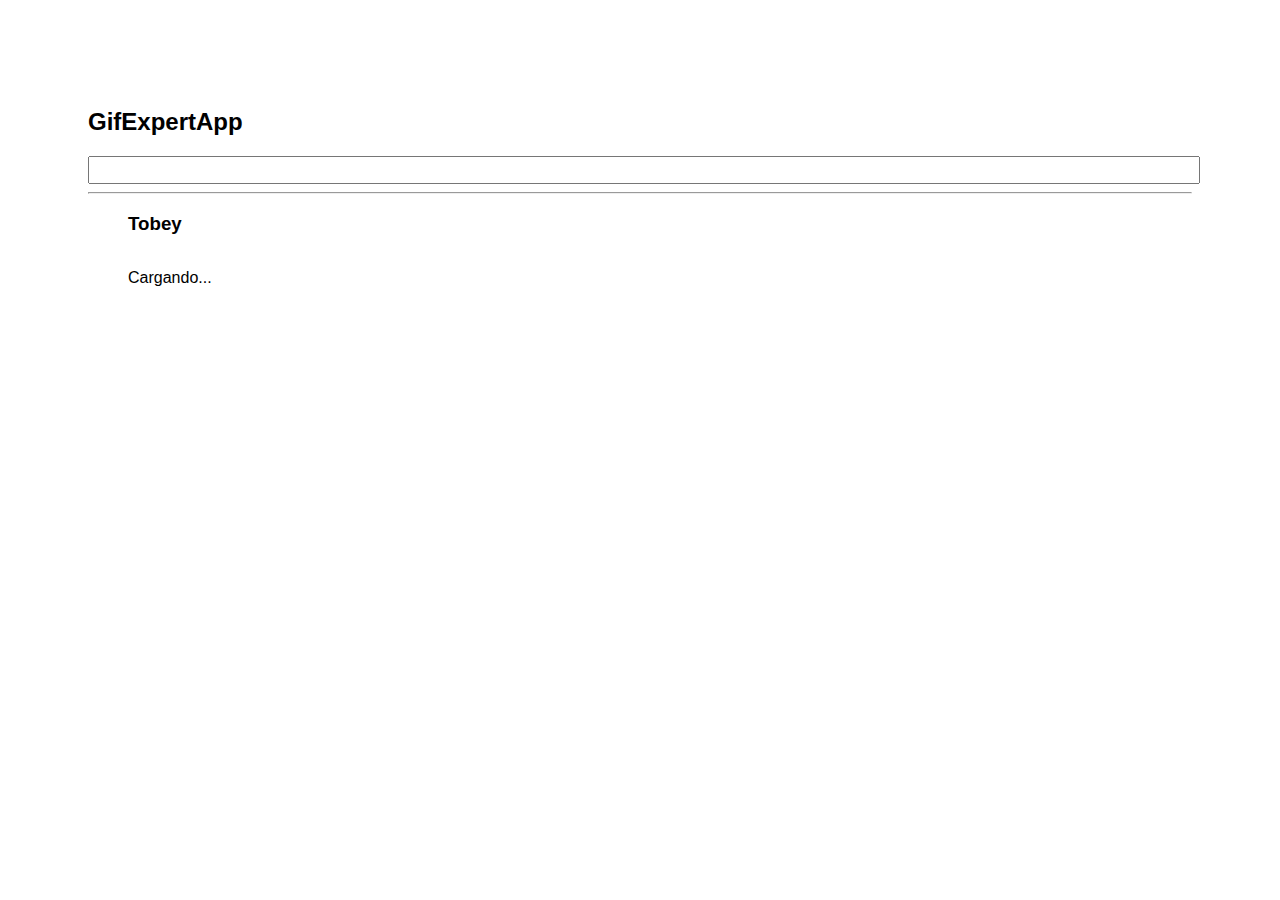
<file: docs/index.html>
<!doctype html>
<html lang="en">

<head>
  <meta charset="utf-8" />
  <link rel="icon" href="./favicon.ico" />
  <meta name="viewport" content="width=device-width,initial-scale=1" />
  <meta name="theme-color" content="#000000" />
  <meta name="description" content="Web site created using create-react-app" />
  <link rel="apple-touch-icon" href="./logo192.png" />
  <link rel="stylesheet" href="https://cdnjs.cloudflare.com/ajax/libs/animate.css/4.1.1/animate.min.css" />
  <link rel="manifest" href="./manifest.json" />
  <title>GiftExpertApp</title>
  <link href="./static/css/main.87e71dfa.chunk.css" rel="stylesheet">
</head>

<body><noscript>You need to enable JavaScript to run this app.</noscript>
  <div id="root"></div>
  <script>!function (e) { function r(r) { for (var n, p, f = r[0], i = r[1], l = r[2], c = 0, s = []; c < f.length; c++)p = f[c], Object.prototype.hasOwnProperty.call(o, p) && o[p] && s.push(o[p][0]), o[p] = 0; for (n in i) Object.prototype.hasOwnProperty.call(i, n) && (e[n] = i[n]); for (a && a(r); s.length;)s.shift()(); return u.push.apply(u, l || []), t() } function t() { for (var e, r = 0; r < u.length; r++) { for (var t = u[r], n = !0, f = 1; f < t.length; f++) { var i = t[f]; 0 !== o[i] && (n = !1) } n && (u.splice(r--, 1), e = p(p.s = t[0])) } return e } var n = {}, o = { 1: 0 }, u = []; function p(r) { if (n[r]) return n[r].exports; var t = n[r] = { i: r, l: !1, exports: {} }; return e[r].call(t.exports, t, t.exports, p), t.l = !0, t.exports } p.m = e, p.c = n, p.d = function (e, r, t) { p.o(e, r) || Object.defineProperty(e, r, { enumerable: !0, get: t }) }, p.r = function (e) { "undefined" != typeof Symbol && Symbol.toStringTag && Object.defineProperty(e, Symbol.toStringTag, { value: "Module" }), Object.defineProperty(e, "__esModule", { value: !0 }) }, p.t = function (e, r) { if (1 & r && (e = p(e)), 8 & r) return e; if (4 & r && "object" == typeof e && e && e.__esModule) return e; var t = Object.create(null); if (p.r(t), Object.defineProperty(t, "default", { enumerable: !0, value: e }), 2 & r && "string" != typeof e) for (var n in e) p.d(t, n, function (r) { return e[r] }.bind(null, n)); return t }, p.n = function (e) { var r = e && e.__esModule ? function () { return e.default } : function () { return e }; return p.d(r, "a", r), r }, p.o = function (e, r) { return Object.prototype.hasOwnProperty.call(e, r) }, p.p = "/"; var f = this["webpackJsonpgif-expert-app"] = this["webpackJsonpgif-expert-app"] || [], i = f.push.bind(f); f.push = r, f = f.slice(); for (var l = 0; l < f.length; l++)r(f[l]); var a = i; t() }([])</script>
  <script src="./static/js/2.49446f5b.chunk.js"></script>
  <script src="./static/js/main.83c51c98.chunk.js"></script>
</body>

</html>
</file>
<file: docs/static/css/main.87e71dfa.chunk.css>
*{font-family:Helvetica,Arial,sans-serif}body{padding:80px}input{color:grey;font-size:1.2rem;width:100%}.card-grid{display:flex;flex-direction:row;flex-wrap:wrap}.card{align-content:center;border:1px solid grey;border-radius:6px;margin-bottom:10px;margin-right:10px;overflow:hidden}.card p{padding:5px;text-align:center}.card img{max-height:170px}
/*# sourceMappingURL=main.87e71dfa.chunk.css.map */
</file>
